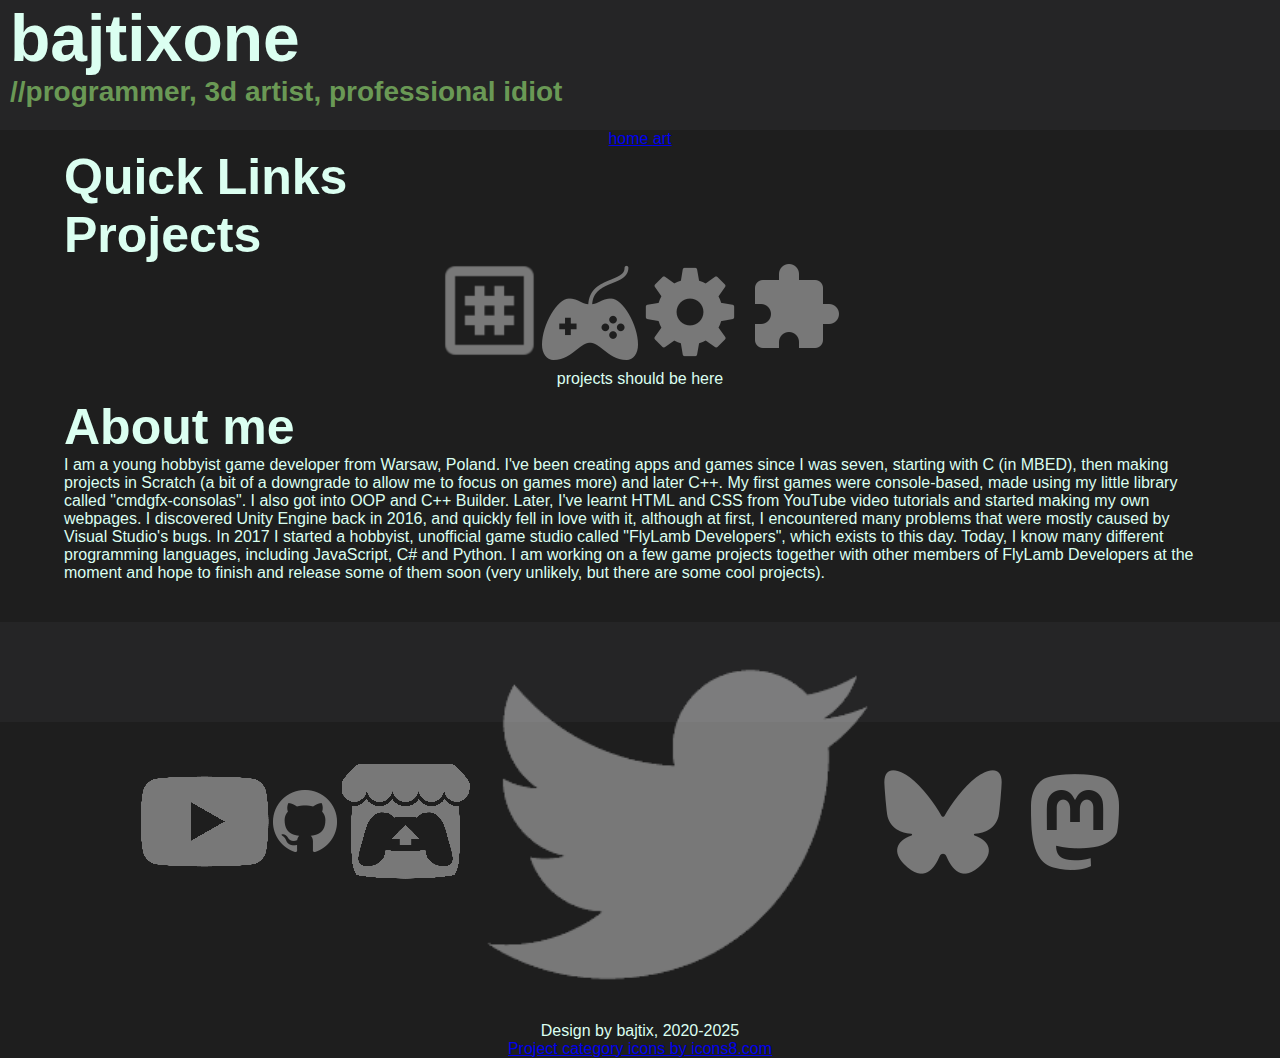
<file: index.html>
<!DOCTYPE html>

<html>

<head>
    <meta charset="utf-8">
    <title>bajtixone's Homepage</title>

    <meta name="og:title" property="og:title" content="bajtix's Homepage">
    <meta name="og:description" property="og:title"
        content="Welcome to my webpage! I am a young hobbyist game developer from Warsaw, Poland. I create games and apps using C#, Unity Engine and many other tools.">
    <meta name="description"
        content="Welcome to my webpage! I am a young hobbyist game developer from Warsaw, Poland. I create games and apps using C#, Unity Engine and many other tools. ">
    <meta name="robots" content="index">
    <meta name="viewport" content="width=device-width, initial-scale=1">
    <link rel="stylesheet" href="/main.css">

    <script src="/main.js"></script>
</head>

<body>
    <div id="body">
        <div id="header">
            <h1>bajtixone</h1>
            <h2 id="motd" onclick="nextMotd(4)">//programmer, 3d artist, professional idiot</h2>
        </div>
        <div id="qmenu">
            <a class="navbutton" href="/">
                home
            </a>
            <a class="navbutton" href="/art/">
                art
            </a>
        </div>


        <div id="content">
            <h2>Quick Links</h2>
            <div id="quicklinks">

            </div>
            <h2>Projects</h2>
            <div id="portfolio">
                <div id="filter">
                    <a id="cat-all" class="highlight-btn" onclick='loadProjects("")'><img src="/content/image/hash.png"
                            class="cat-i highlight-btn2 hvr-grow" /></a>
                    <a id="cat-game" class="highlight-btn" onclick='loadProjects("game")'><img
                            src="/content/image/controller.png" class="cat-i highlight-btn2 hvr-grow" /></a>
                    <a id="cat-app" class="highlight-btn" onclick='loadProjects("app")'><img
                            src="/content/image/settings.png" class="cat-i highlight-btn2 hvr-grow" /></a>
                    <a id="cat-plugin" class="highlight-btn" onclick='loadProjects("plugin")'><img
                            src="/content/image/puzzle--v1.png" class="cat-i highlight-btn2 hvr-grow" /></a>
                </div>
                <div id="projects">
                    projects should be here
                </div>
            </div>
            <span class="nostyle"></span>
            <h2>About me</h2>
            <div id="about">
                <p>I am a young hobbyist game developer from Warsaw, Poland. I've been creating apps and games since I
                    was seven, starting with C (in MBED), then making projects in Scratch (a bit of a downgrade to allow
                    me to focus on games more) and later C++. My first games were console-based, made using my little
                    library called "cmdgfx-consolas". I also got into OOP and C++ Builder. Later, I've learnt HTML and
                    CSS from YouTube video tutorials and started making my own webpages. I discovered Unity Engine back
                    in 2016, and quickly fell in love
                    with it, although at first, I encountered many problems that were mostly caused by Visual Studio's
                    bugs. In 2017 I started a hobbyist, unofficial game studio called "FlyLamb Developers", which exists
                    to this day. Today, I know many
                    different programming languages, including JavaScript, C# and Python. I am working on a few game
                    projects together with other members of FlyLamb Developers at the moment and hope to finish and
                    release some of them soon (very unlikely, but there are some cool projects).</p>
            </div>
        </div>
        <div id="footer">
            <a href="https://www.youtube.com/@bajtixone" class="highlight-btn"><img src="/content/image/yt.png"
                    class="highlight-btn2 hvr-grow" alt=""></a>
            <a href="https://github.com/Bajtix" class="highlight-btn"><img src="/content/image/github.png"
                    class="highlight-btn2 hvr-grow" alt=""></a>
            <a href="https://bajtix.itch.io/" class="highlight-btn"><img src="/content/image/itch.png"
                    class="highlight-btn2 hvr-grow" alt=""></a>
            <a href="https://twitter.com/bajtix" class="highlight-btn"><img src="/content/image/twitter.png"
                    class="highlight-btn2 hvr-grow" alt=""></a>
            <a href="https://bsky.app/profile/bajtix.xyz" class="highlight-btn"><img src="/content/image/bsky.png"
                    class="highlight-btn2 hvr-grow" alt=""></a>
            <a href="https://mastodon.gamedev.place/home" class="highlight-btn"><img src="/content/image/mastodon.png"
                    class="highlight-btn2 hvr-grow" alt=""></a>
            <br>
            <a class="credit">Design by bajtix, 2020-2025</a><br>
            <a href="https://icons8.com" class="credit">Project category icons by icons8.com</a>
        </div>

        <script type="text/javascript">
            loadMotds();
            loadProjects();
            loadApps();
        </script>
    </div>
</body>

</html>
</file>
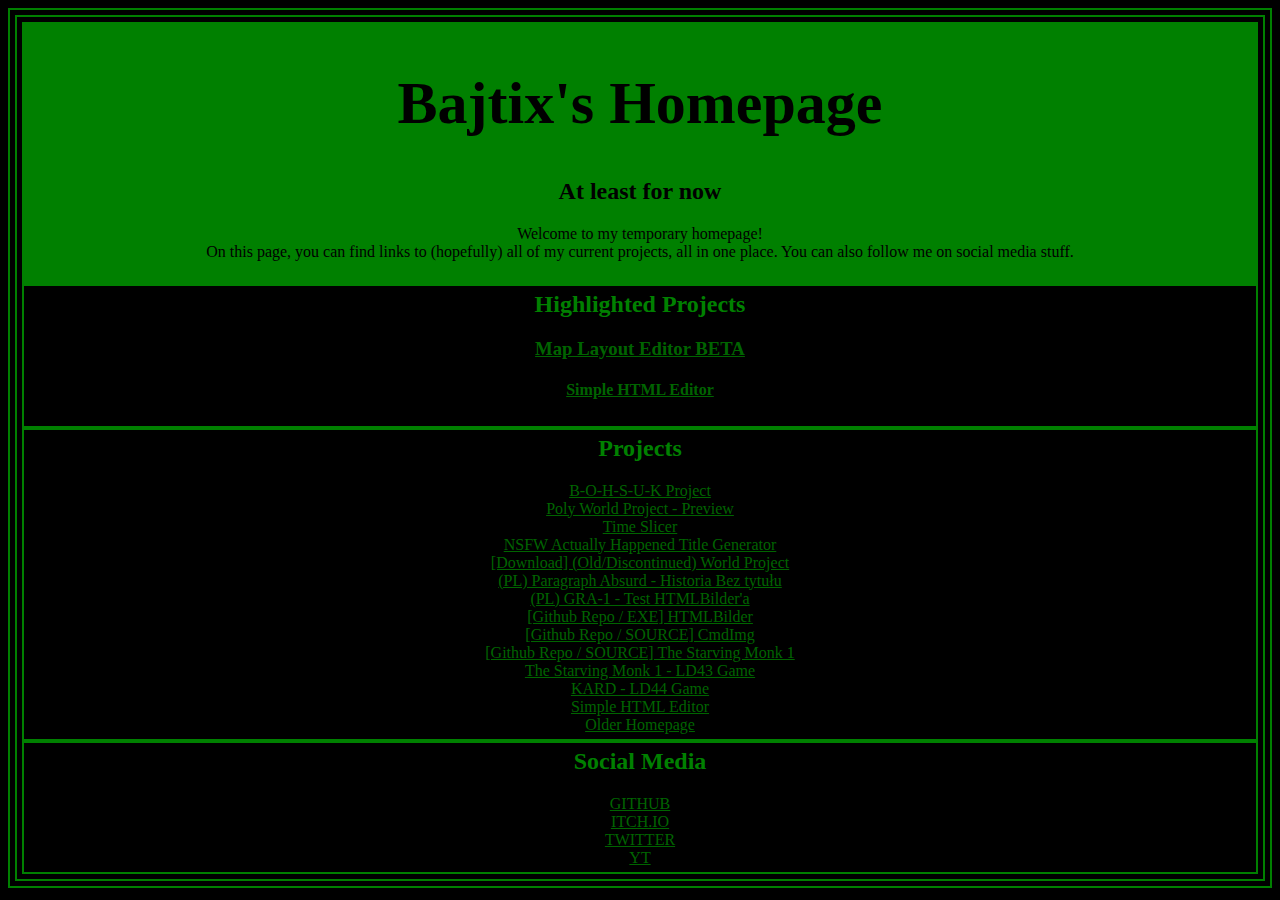
<file: old/index.html>
<!DOCTYPE html>
<!DOCTYPE html>
<html lang="en" dir="ltr">
  <head>
    <meta charset="utf-8">
    <title>Bajtix Homepage</title>
    <link rel="stylesheet" href="style.css">
  </head>
  <body>
    <div class="container">
      <div class="center">
        <div class="head">
          <h1>Bajtix's Homepage</h1>
          <h2>At least for now</h2>
          <p>Welcome to my temporary homepage! <br> On this page, you can find links to (hopefully) all of my current projects, all in one place. You can also follow me on social media stuff.</p>

        </div>

        <div class="spotlight">
          <h2>Highlighted Projects</h2>
          <a href="https://bajtix.github.io/mapLayoutGenerator/"><h3>Map Layout Editor BETA</h3></a>
          <a href="https://bajtix.github.io/simplehtml/"><h4>Simple HTML Editor</h3></a>
        </div>
        <div class="projects">
          <h2>Projects</h2>
          <a href="https://bajtix.github.io/GLStudio">B-O-H-S-U-K Project</a> <br/>
          <a href="https://bajtix.github.io/PolyWorld">Poly World Project - Preview</a><br/>
          <a href="https://github.com/Bajtix/brackeysJam2020.2/">Time Slicer</a><br/>
          <a href="https://bajtix.github.io/autumnfest/">NSFW Actually Happened Title Generator</a><br/>
          <a href="https://bajtix.github.io/downloads/">[Download] (Old/Discontinued) World Project</a><br/>
          <a href="https://bajtix.github.io/paragaph-absurd/">(PL) Paragraph Absurd - Historia Bez tytułu</a><br/>
          <a href="https://bajtix.github.io/gra-1/">(PL) GRA-1 - Test HTMLBilder'a</a><br/>
          <a href="https://github.com/Bajtix/GamebilderHTML/releases">[Github Repo / EXE] HTMLBilder</a><br/>
          <a href="https://github.com/Bajtix/CmdImg">[Github Repo / SOURCE] CmdImg</a><br/>
          <a href="https://github.com/Bajtix/starving-monk">[Github Repo / SOURCE] The Starving Monk 1</a><br/>
          <a href="https://bajtix.itch.io/a-starving-monk">The Starving Monk 1 - LD43 Game</a><br/>
          <a href="https://bajtix.itch.io/kard">KARD - LD44 Game</a><br/>
          <a href="https://bajtix.github.io/simplehtml/">Simple HTML Editor</a><br/>
          <a href="oldindex.html">Older Homepage</a><br/>
        </div>
        <div class="social">
          <h2>Social Media</h2>
          <a href="https://github.com/Bajtix">GITHUB</a><br/>
          <a href="https://bajtix.itch.io/">ITCH.IO</a><br/>
          <a href="https://twitter.com/bajtix">TWITTER</a><br/>
          <a href="https://www.youtube.com/channel/UCWxjPlY54M4TkL7iSBAqoPQ">YT</a><br/>
          
        </div>
      </div>
    </div>
  </body>
</html>
</file>
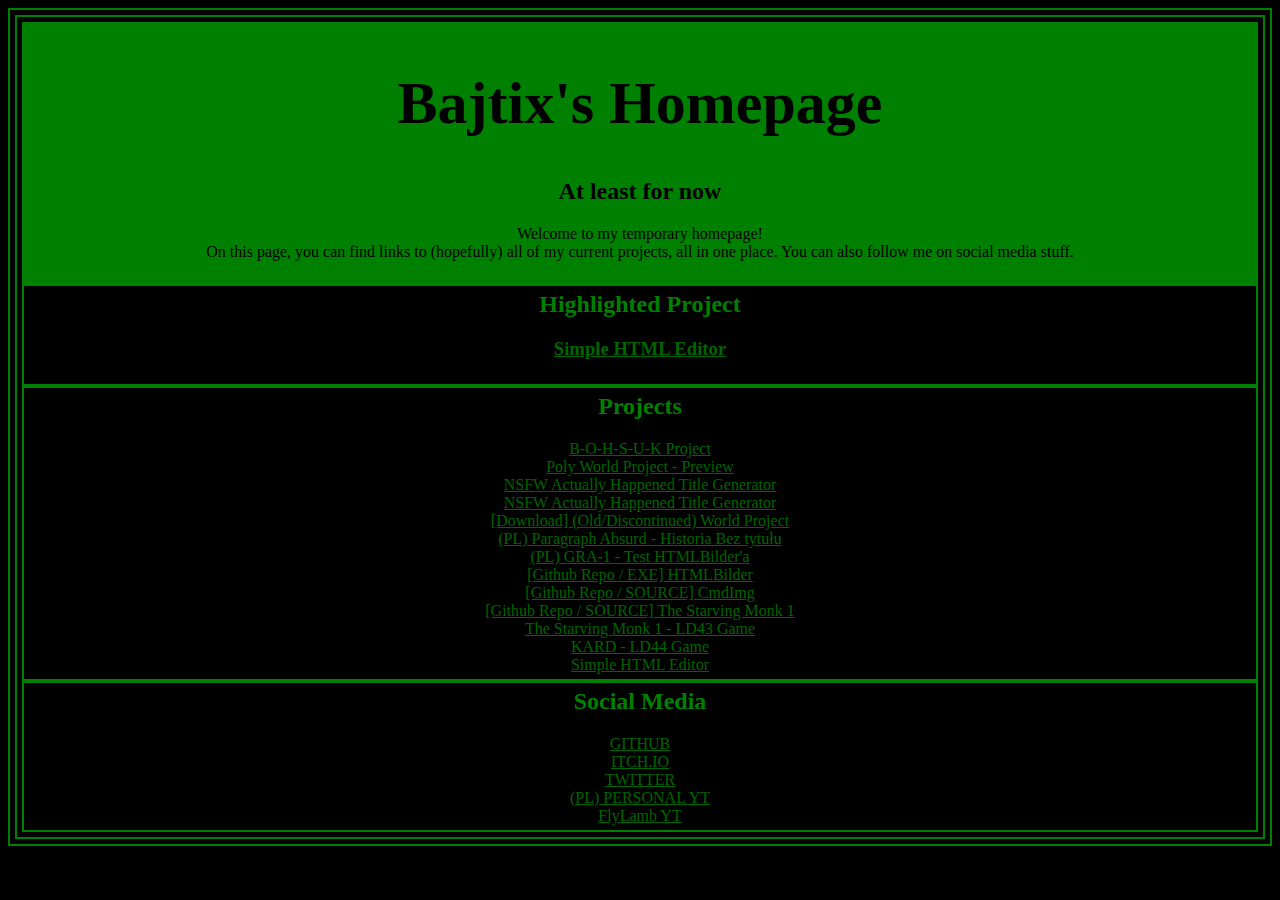
<file: newindex.html>
<!DOCTYPE html>
<!DOCTYPE html>
<html lang="en" dir="ltr">
  <head>
    <meta charset="utf-8">
    <title>Bajtix Homepage</title>
    <link rel="stylesheet" href="style.css">
  </head>
  <body>
    <div class="container">
      <div class="center">
        <div class="head">
          <h1>Bajtix's Homepage</h1>
          <h2>At least for now</h2>
          <p>Welcome to my temporary homepage! <br> On this page, you can find links to (hopefully) all of my current projects, all in one place. You can also follow me on social media stuff.</p>

        </div>

        <div class="spotlight">
          <h2>Highlighted Project</h2>
          <a href="https://bajtix.github.io/simplehtml/"><h3>Simple HTML Editor</h3></a>
        </div>
        <div class="projects">
          <h2>Projects</h2>
          <a href="https://bajtix.github.io/GLStudio">B-O-H-S-U-K Project</a> <br/>
          <a href="https://bajtix.github.io/PolyWorld">Poly World Project - Preview</a><br/>
          <a href="https://bajtix.github.io/nsfw-actually-happended/gen/">NSFW Actually Happened Title Generator</a><br/>
          <a href="https://bajtix.github.io/autumnfest/">NSFW Actually Happened Title Generator</a><br/>
          <a href="https://bajtix.github.io/downloads/">[Download] (Old/Discontinued) World Project</a><br/>
          <a href="https://bajtix.github.io/paragaph-absurd/">(PL) Paragraph Absurd - Historia Bez tytułu</a><br/>
          <a href="https://bajtix.github.io/gra-1/">(PL) GRA-1 - Test HTMLBilder'a</a><br/>
          <a href="https://github.com/Bajtix/GamebilderHTML/releases">[Github Repo / EXE] HTMLBilder</a><br/>
          <a href="https://github.com/Bajtix/CmdImg">[Github Repo / SOURCE] CmdImg</a><br/>
          <a href="https://github.com/Bajtix/starving-monk">[Github Repo / SOURCE] The Starving Monk 1</a><br/>
          <a href="https://bajtix.itch.io/a-starving-monk">The Starving Monk 1 - LD43 Game</a><br/>
          <a href="https://bajtix.itch.io/kard">KARD - LD44 Game</a><br/>
          <a href="https://bajtix.github.io/simplehtml/">Simple HTML Editor</a><br/>
        </div>
        <div class="social">
          <h2>Social Media</h2>
          <a href="https://github.com/Bajtix">GITHUB</a><br/>
          <a href="https://bajtix.itch.io/">ITCH.IO</a><br/>
          <a href="https://twitter.com/bajtix">TWITTER</a><br/>
          <a href="https://www.youtube.com/channel/UCQu8-jeDO-fXoSx1622bsRw">(PL) PERSONAL YT</a><br/>
          <a href="https://www.youtube.com/channel/UC3guDUVigkllF63PHNC0-mQ">FlyLamb YT</a><br/>
        </div>
      </div>
    </div>
  </body>
</html>
</file>
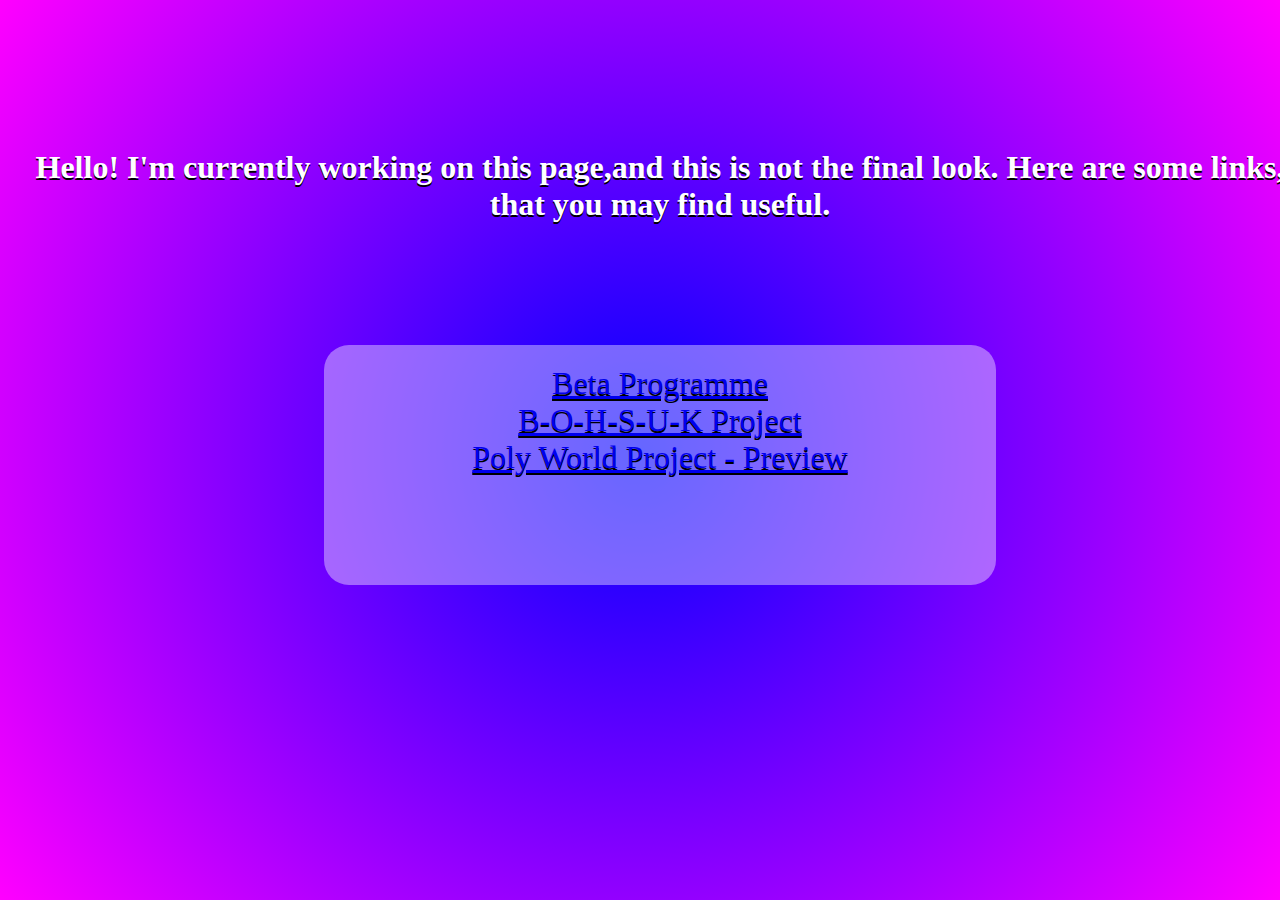
<file: oldindex.html>
<html>
<body>
<center>
<style>
body
{
	background-image: radial-gradient(circle,blue, magenta);

}
#gradient1
{
	width: 100%;
	height: 100px;
	background-image: linear-gradient(to down,rgba(0,0,0,0),magenta,rgba(0,0,0,0));
	padding: 20px;
	vertical-align: middle;
	text-shadow: 0px 2px black;
	
	color: white;
    font-family: 'Mali', cursive;


}
#n
{
	height: 100px;
}
#links
{
	width: 50%;
	height: 200px;
	background-color: rgba(255,255,255,0.4);
	padding: 20px;
	border-radius: 25px;
	font-size: 32px;
	
}

</style>
<div id="n"></div>

<div id="gradient1">
<h1>Hello! I'm currently working on this page,and this is not the final look. Here are some links, that you may find useful.</h1>
<div id="n"></div>
<div id="links">
<a href="http://betabajtix.000webhostapp.com">Beta Programme</a> <br/>
<a href="https://bajtix.github.io/GLStudio">B-O-H-S-U-K Project</a> <br/>
<a href="https://bajtix.github.io/PolyWorld">Poly World Project - Preview</a>
</div>
</div>
</center>
</body>
</html>
</file>
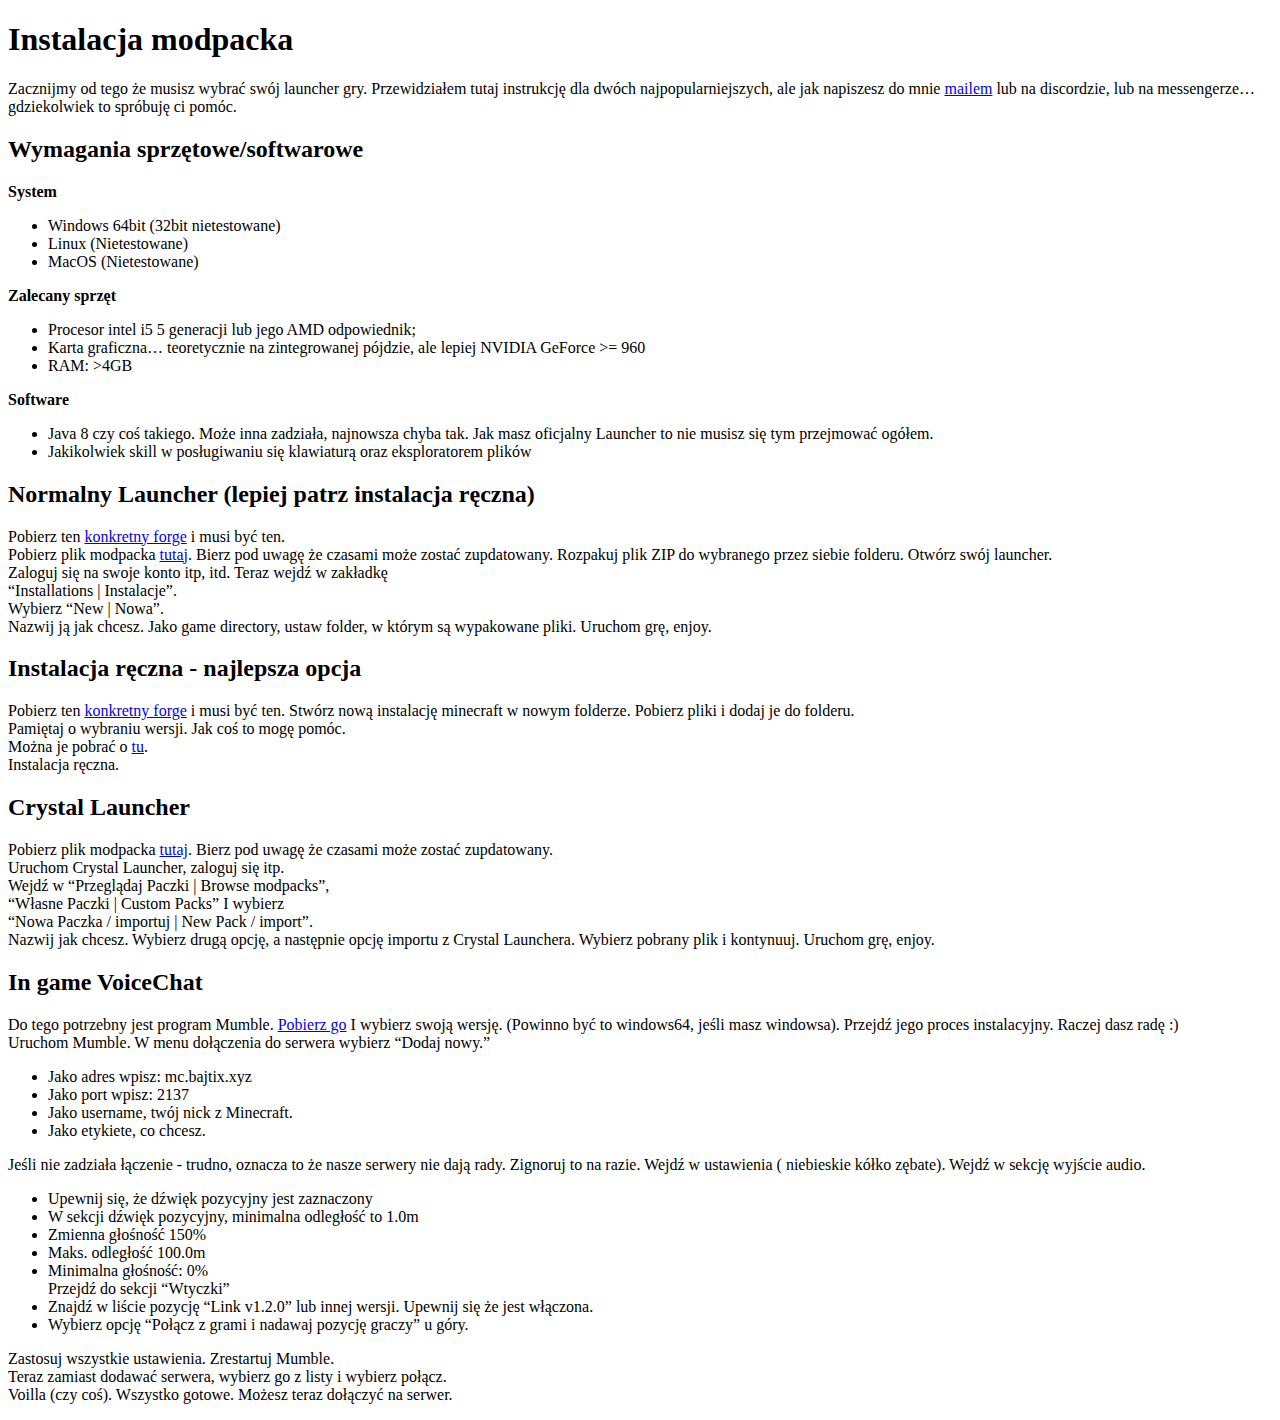
<file: Welcome file.html>
﻿<!DOCTYPE html>
<html>

<head>
  <meta charset="utf-8">
  <meta name="viewport" content="width=device-width, initial-scale=1.0">
  <title>Welcome file</title>
  <link rel="stylesheet" href="https://stackedit.io/style.css" />
</head>

<body class="stackedit">
  <div class="stackedit__html"><h1 id="instalacja--modpacka">Instalacja  modpacka</h1>
<p>Zacznijmy od tego że musisz wybrać swój launcher gry. Przewidziałem tutaj instrukcję dla dwóch najpopularniejszych, ale jak napiszesz do mnie <a href="mailto:bajtix.b@gmail.com">mailem</a> lub na discordzie, lub na messengerze… gdziekolwiek to spróbuję ci pomóc.</p>
<h2 id="wymagania-sprzętowesoftwarowe">Wymagania sprzętowe/softwarowe</h2>
<p><strong>System</strong></p>
<ul>
<li>Windows 64bit (32bit nietestowane)</li>
<li>Linux (Nietestowane)</li>
<li>MacOS (Nietestowane)</li>
</ul>
<p><strong>Zalecany sprzęt</strong></p>
<ul>
<li>Procesor intel i5 5 generacji lub jego AMD odpowiednik;</li>
<li>Karta graficzna… teoretycznie na zintegrowanej pójdzie, ale lepiej NVIDIA GeForce &gt;= 960</li>
<li>RAM: &gt;4GB</li>
</ul>
<p><strong>Software</strong></p>
<ul>
<li>Java 8 czy coś takiego. Może inna zadziała, najnowsza chyba tak. Jak masz oficjalny Launcher to nie musisz się tym przejmować ogółem.</li>
<li>Jakikolwiek skill w posługiwaniu się klawiaturą oraz eksploratorem plików</li>
</ul>
<h2 id="normalny-launcher-lepiej-patrz-instalacja-ręczna">Normalny Launcher (lepiej patrz instalacja ręczna)</h2>
<p>Pobierz ten <a href="https://adfoc.us/serve/sitelinks/?id=271228&amp;url=https://files.minecraftforge.net/maven/net/minecraftforge/forge/1.16.4-35.1.31/forge-1.16.4-35.1.31-installer.jar">konkretny forge</a> i musi być ten.<br>
Pobierz plik modpacka <a href="https://drive.google.com/file/d/1mCr4DHK8xEFrccc2TwB14ZjODwS-ejJi/view?usp=sharing">tutaj</a>. Bierz pod uwagę że czasami może zostać zupdatowany. Rozpakuj plik ZIP do wybranego przez siebie folderu. Otwórz swój launcher.<br>
Zaloguj się na swoje konto itp, itd. Teraz wejdź w zakładkę<br>
“Installations | Instalacje”.<br>
Wybierz “New | Nowa”.<br>
Nazwij ją jak chcesz. Jako game directory, ustaw folder, w którym są wypakowane pliki. Uruchom grę, enjoy.</p>
<h2 id="instalacja-ręczna---najlepsza-opcja">Instalacja ręczna - najlepsza opcja</h2>
<p>Pobierz ten <a href="https://adfoc.us/serve/sitelinks/?id=271228&amp;url=https://files.minecraftforge.net/maven/net/minecraftforge/forge/1.16.4-35.1.31/forge-1.16.4-35.1.31-installer.jar">konkretny forge</a> i musi być ten. Stwórz nową instalację minecraft w nowym folderze. Pobierz pliki i dodaj je do folderu.<br>
Pamiętaj o wybraniu wersji. Jak coś to mogę pomóc.<br>
Można je pobrać o <a href="https://drive.google.com/file/d/1dANQ6p218x4QmpZzAeSdQEg80rUsrp9L/view?usp=sharing">tu</a>.<br>
Instalacja ręczna.</p>
<h2 id="crystal-launcher">Crystal Launcher</h2>
<p>Pobierz plik modpacka <a href="https://drive.google.com/file/d/1xTdHMxb2SXAZ2MeUURdq33OP1yIpV8S5/view?usp=sharing">tutaj</a>. Bierz pod uwagę że czasami może zostać zupdatowany.<br>
Uruchom Crystal Launcher, zaloguj się itp.<br>
Wejdź w “Przeglądaj Paczki | Browse modpacks”,<br>
“Własne Paczki | Custom Packs” I wybierz<br>
“Nowa Paczka / importuj  |  New Pack / import”.<br>
Nazwij jak chcesz. Wybierz drugą opcję, a następnie opcję importu z Crystal Launchera. Wybierz pobrany plik i kontynuuj. Uruchom grę, enjoy.</p>
<h2 id="in-game-voicechat">In game VoiceChat</h2>
<p>Do tego potrzebny jest program Mumble. <a href="https://www.mumble.info/downloads/">Pobierz go</a> I wybierz swoją wersję. (Powinno być to windows64, jeśli masz windowsa). Przejdź jego proces instalacyjny. Raczej dasz radę :)<br>
Uruchom Mumble. W menu dołączenia do serwera wybierz “Dodaj nowy.”</p>
<ul>
<li>Jako adres wpisz: mc.bajtix.xyz</li>
<li>Jako port wpisz: 2137</li>
<li>Jako username, twój nick z Minecraft.</li>
<li>Jako etykiete, co chcesz.</li>
</ul>
<p>Jeśli nie zadziała łączenie - trudno, oznacza to że nasze serwery nie dają rady. Zignoruj to na razie. Wejdź w ustawienia ( niebieskie kółko zębate). Wejdź w sekcję wyjście audio.</p>
<ul>
<li>Upewnij się, że dźwięk pozycyjny jest zaznaczony</li>
<li>W sekcji dźwięk pozycyjny, minimalna odległość to 1.0m</li>
<li>Zmienna głośność 150%</li>
<li>Maks. odległość 100.0m</li>
<li>Minimalna głośność: 0%<br>
Przejdź do sekcji “Wtyczki”</li>
<li>Znajdź w liście pozycję “Link v1.2.0” lub innej wersji. Upewnij się że jest włączona.</li>
<li>Wybierz opcję “Połącz z grami i nadawaj pozycję graczy” u góry.</li>
</ul>
<p>Zastosuj wszystkie ustawienia. Zrestartuj Mumble.<br>
Teraz zamiast dodawać serwera, wybierz go z listy i wybierz połącz.<br>
Voilla (czy coś). Wszystko gotowe. Możesz teraz dołączyć na serwer.</p>
</div>
</body>

</html>
</file>
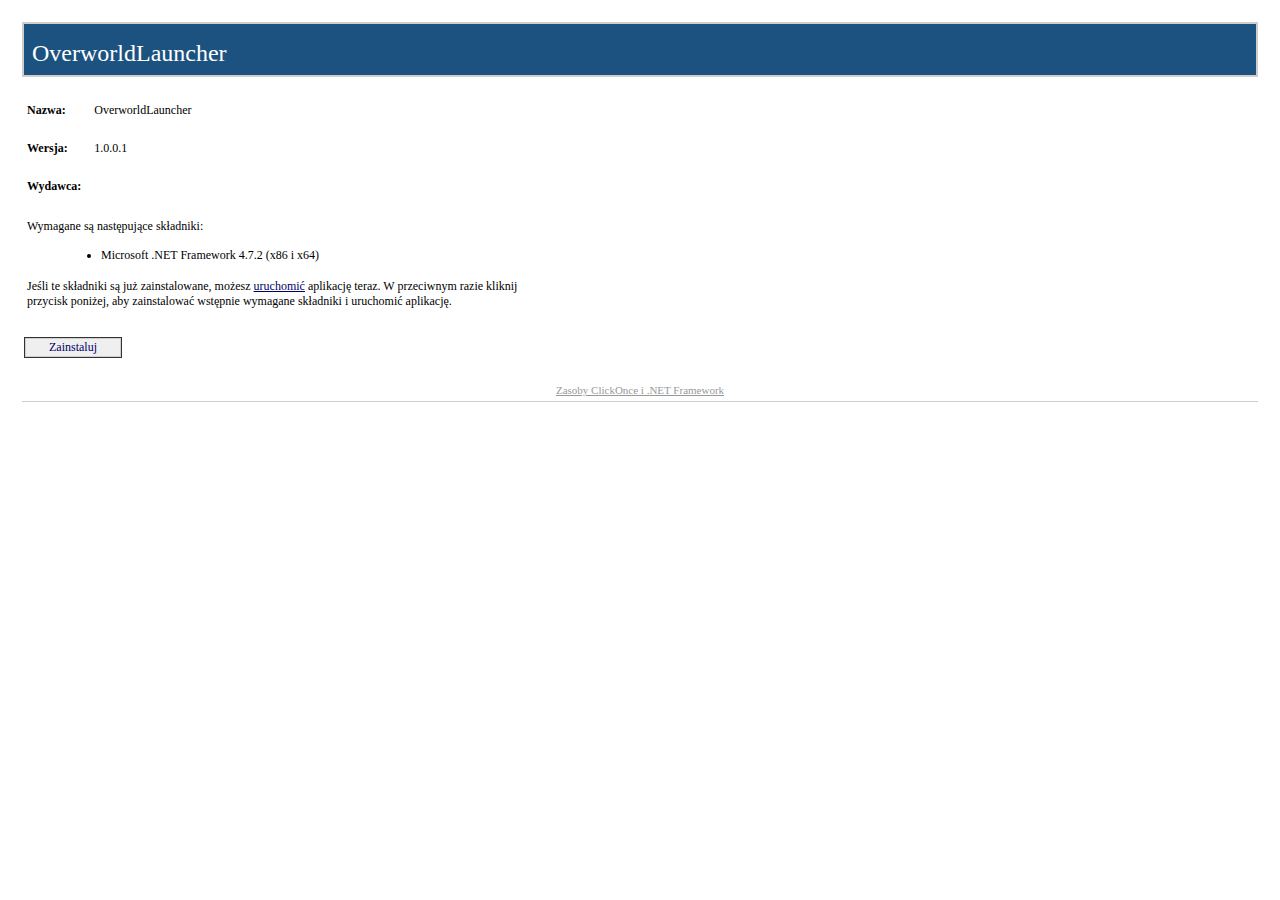
<file: download/overworld/publish.htm>
﻿<HTML>
  <HEAD>
    <TITLE>OverworldLauncher</TITLE>
    <META HTTP-EQUIV="Content-Type" CONTENT="text/html; charset=utf-8" />
    <STYLE TYPE="text/css">
<!--
BODY{margin-top:20px; margin-left:20px; margin-right:20px; color:#000000; font-family:Tahoma; background-color:white}
A:link {font-weight:normal; color:#000066; text-decoration:none}
A:visited {font-weight:normal; color:#000066; text-decoration:none}
A:active {font-weight:normal; text-decoration:none}
A:hover {font-weight:normal; color:#FF6600; text-decoration:none}
P {margin-top:0px; margin-bottom:12px; color:#000000; font-family:Tahoma}
PRE {border-right:#f0f0e0 1px solid; padding-right:5px; border-top:#f0f0e0 1px solid; margin-top:-5px; padding-left:5px; font-size:x-small; padding-bottom:5px; border-left:#f0f0e0 1px solid; padding-top:5px; border-bottom:#f0f0e0 1px solid; font-family:Courier New; background-color:#e5e5cc}
TD {font-size:12px; color:#000000; font-family:Tahoma}
H2 {border-top: #003366 1px solid; margin-top:25px; font-weight:bold; font-size:1.5em; margin-bottom:10px; margin-left:-15px; color:#003366}
H3 {margin-top:10px; font-size: 1.1em; margin-bottom: 10px; margin-left: -15px; color: #000000}
UL {margin-top:10px; margin-left:20px}
OL {margin-top:10px; margin-left:20px}
LI {margin-top:10px; color: #000000}
FONT.value {font-weight:bold; color:darkblue}
FONT.key {font-weight: bold; color: darkgreen}
.divTag {border:1px; border-style:solid; background-color:#FFFFFF; text-decoration:none; height:auto; width:auto; background-color:#cecece}
.BannerColumn {background-color:#000000}
.Banner {border:0; padding:0; height:8px; margin-top:0px; color:#ffffff; filter:progid:DXImageTransform.Microsoft.Gradient(GradientType=1,StartColorStr='#1c5280',EndColorStr='#FFFFFF');}
.BannerTextCompany {font:bold; font-size:18pt; color:#cecece; font-family:Tahoma; height:0px; margin-top:0; margin-left:8px; margin-bottom:0; padding:0px; white-space:nowrap; filter:progid:DXImageTransform.Microsoft.dropshadow(OffX=2,OffY=2,Color='black',Positive='true');}
.BannerTextApplication {font:bold; font-size:18pt; font-family:Tahoma; height:0px; margin-top:0; margin-left:8px; margin-bottom:0; padding:0px; white-space:nowrap; filter:progid:DXImageTransform.Microsoft.dropshadow(OffX=2,OffY=2,Color='black',Positive='true');}
.BannerText {font:bold; font-size:18pt; font-family:Tahoma; height:0px; margin-top:0; margin-left:8px; margin-bottom:0; padding:0px; filter:progid:DXImageTransform.Microsoft.dropshadow(OffX=2,OffY=2,Color='black',Positive='true');}
.BannerSubhead {border:0; padding:0; height:16px; margin-top:0px; margin-left:10px; color:#ffffff; filter:progid:DXImageTransform.Microsoft.Gradient(GradientType=1,StartColorStr='#4B3E1A',EndColorStr='#FFFFFF');}
.BannerSubheadText {font:bold; height:11px; font-size:11px; font-family:Tahoma; margin-top:1; margin-left:10; filter:progid:DXImageTransform.Microsoft.dropshadow(OffX=2,OffY=2,Color='black',Positive='true');}
.FooterRule {border:0; padding:0; height:1px; margin:0px; color:#ffffff; filter:progid:DXImageTransform.Microsoft.Gradient(GradientType=1,StartColorStr='#4B3E1A',EndColorStr='#FFFFFF');}
.FooterText {font-size:11px; font-weight:normal; text-decoration:none; font-family:Tahoma; margin-top:10; margin-left:0px; margin-bottom:2; padding:0px; color:#999999; white-space:nowrap}
.FooterText A:link {font-weight:normal; color:#999999; text-decoration:underline}
.FooterText A:visited {font-weight:normal; color:#999999; text-decoration:underline}
.FooterText A:active {font-weight:normal; color:#999999; text-decoration:underline}
.FooterText A:hover {font-weight:normal; color:#FF6600; text-decoration:underline}
.ClickOnceInfoText {font-size:11px; font-weight:normal; text-decoration:none; font-family:Tahoma; margin-top:0; margin-right:2px; margin-bottom:0; padding:0px; color:#000000}
.InstallTextStyle {font:bold; font-size:14pt; font-family:Tahoma; a:#FF0000; text-decoration:None}
.DetailsStyle {margin-left:30px}
.ItemStyle {margin-left:-15px; font-weight:bold}
.StartColorStr {background-color:#4B3E1A}
.JustThisApp A:link {font-weight:normal; color:#000066; text-decoration:underline}
.JustThisApp A:visited {font-weight:normal; color:#000066; text-decoration:underline}
.JustThisApp A:active {font-weight:normal; text-decoration:underline}
.JustThisApp A:hover {font-weight:normal; color:#FF6600; text-decoration:underline}
-->

</STYLE>

<SCRIPT LANGUAGE="JavaScript">
<!--
runtimeVersion = "4.7.2";
checkClient = false;
directLink = "OverworldLauncher.application";


function Initialize()
{
  if (HasRuntimeVersion(runtimeVersion, false) || (checkClient && HasRuntimeVersion(runtimeVersion, checkClient)))
  {
    InstallButton.href = directLink;
    BootstrapperSection.style.display = "none";
  }
}
function HasRuntimeVersion(v, c)
{
  var va = GetVersion(v);
  var i;
  var a = navigator.userAgent.match(/\.NET CLR [0-9.]+/g);
  if(va[0]==4)
    a = navigator.userAgent.match(/\.NET[0-9.]+E/g);
  if (c)
  {
    a = navigator.userAgent.match(/\.NET Client [0-9.]+/g);
    if (va[0]==4)
       a = navigator.userAgent.match(/\.NET[0-9.]+C/g);
  }
  if (a != null)
    for (i = 0; i < a.length; ++i)
      if (CompareVersions(va, GetVersion(a[i])) <= 0)
                                return true;
  return false;
}
function GetVersion(v)
{
  var a = v.match(/([0-9]+)\.([0-9]+)\.([0-9]+)/i);
  if(a==null)
     a = v.match(/([0-9]+)\.([0-9]+)/i);
  return a.slice(1);
}
function CompareVersions(v1, v2)
{
   if(v1.length>v2.length)
   {
      v2[v2.length]=0;
   }  
   else if(v1.length<v2.length)
   {
      v1[v1.length]=0;
   }

  for (i = 0; i < v1.length; ++i)
  {
    var n1 = new Number(v1[i]);
    var n2 = new Number(v2[i]);
    if (n1 < n2)
      return -1;
    if (n1 > n2)
      return 1;
  }
  return 0;
}

-->
</SCRIPT>

</HEAD>
  <BODY ONLOAD="Initialize()">
    <TABLE WIDTH="100%" CELLPADDING="0" CELLSPACING="2" BORDER="0">

<!-- Begin Banner -->
<TR><TD><TABLE CELLPADDING="2" CELLSPACING="0" BORDER="0" BGCOLOR="#cecece" WIDTH="100%"><TR><TD><TABLE BGCOLOR="#1c5280" WIDTH="100%" CELLPADDING="0" CELLSPACING="0" BORDER="0"><TR><TD CLASS="Banner" /></TR><TR><TD CLASS="Banner"><SPAN CLASS="BannerTextCompany" /></TD></TR><TR><TD CLASS="Banner"><SPAN CLASS="BannerTextApplication">OverworldLauncher</SPAN></TD></TR><TR><TD CLASS="Banner" ALIGN="RIGHT" /></TR></TABLE></TD></TR></TABLE></TD></TR>
<!-- End Banner -->


<!-- Begin Dialog -->
<TR><TD ALIGN="LEFT"><TABLE CELLPADDING="2" CELLSPACING="0" BORDER="0" WIDTH="540"><TR><TD WIDTH="496">

<!-- Begin AppInfo -->
<TABLE><TR><TD COLSPAN="3">&nbsp;</TD></TR><TR><TD><B>Nazwa:</B></TD><TD WIDTH="5"><SPACER TYPE="block" WIDTH="10" /></TD><TD>OverworldLauncher</TD></TR><TR><TD COLSPAN="3">&nbsp;</TD></TR><TR><TD><B>Wersja:</B></TD><TD WIDTH="5"><SPACER TYPE="block" WIDTH="10" /></TD><TD>1.0.0.1</TD></TR><TR><TD COLSPAN="3">&nbsp;</TD></TR><TR><TD><B>Wydawca:</B></TD><TD WIDTH="5"><SPACER TYPE="block" WIDTH="10" /></TD><TD /></TR><tr><td colspan="3">&nbsp;</td></tr></TABLE>
<!-- End AppInfo -->


<!-- Begin Prerequisites -->
<TABLE ID="BootstrapperSection" BORDER="0"><TR><TD COLSPAN="2">Wymagane są następujące składniki:</TD></TR><TR><TD WIDTH="10">&nbsp;</TD><TD><UL>
<LI>Microsoft .NET Framework 4.7.2 (x86 i x64)</LI>
</UL></TD></TR><TR><TD COLSPAN="2">
Jeśli te składniki są już zainstalowane, możesz <SPAN CLASS="JustThisApp"><A HREF="OverworldLauncher.application">uruchomić</A></SPAN> aplikację teraz. W przeciwnym razie kliknij przycisk poniżej, aby zainstalować wstępnie wymagane składniki i uruchomić aplikację.
</TD></TR><TR><TD COLSPAN="2">&nbsp;</TD></TR></TABLE>
<!-- End Prerequisites -->


</TD></TR></TABLE>
<!-- Begin Buttons -->
<TR><TD ALIGN="LEFT"><TABLE CELLPADDING="2" CELLSPACING="0" BORDER="0" WIDTH="540" STYLE="cursor:hand" ONCLICK="window.navigate(InstallButton.href)"><TR><TD ALIGN="LEFT"><TABLE CELLPADDING="1" BGCOLOR="#333333" CELLSPACING="0" BORDER="0"><TR><TD><TABLE CELLPADDING="1" BGCOLOR="#cecece" CELLSPACING="0" BORDER="0"><TR><TD><TABLE CELLPADDING="1" BGCOLOR="#efefef" CELLSPACING="0" BORDER="0"><TR><TD WIDTH="20"><SPACER TYPE="block" WIDTH="20" HEIGHT="1" /></TD><TD><A ID="InstallButton" HREF="setup.exe">Zainstaluj</A></TD><TD width="20"><SPACER TYPE="block" WIDTH="20" HEIGHT="1" /></TD></TR></TABLE></TD></TR></TABLE></TD></TR></TABLE></TD><TD WIDTH="15%" ALIGN="right" /></TR></TABLE></TD></TR>
<!-- End Buttons -->
</TD></TR>
<!-- End Dialog -->



<!-- Spacer Row -->
<TR><TD>&nbsp;</TD></TR>

<TR><TD>
<!-- Begin Footer -->
<TABLE WIDTH="100%" CELLPADDING="0" CELLSPACING="0" BORDER="0" BGCOLOR="#ffffff"><TR><TD HEIGHT="5"><SPACER TYPE="block" HEIGHT="5" /></TD></TR><TR><TD CLASS="FooterText" ALIGN="center"><A HREF="https://go.microsoft.com/fwlink/?LinkId=154571">Zasoby ClickOnce i .NET Framework</A>
</TD></TR><TR><TD HEIGHT="5"><SPACER TYPE="block" HEIGHT="5" /></TD></TR><TR><TD HEIGHT="1" bgcolor="#cecece"><SPACER TYPE="block" HEIGHT="1" /></TD></TR></TABLE>
<!-- End Footer -->
</TD></TR>

</TABLE>
  </BODY>
</HTML>
</file>
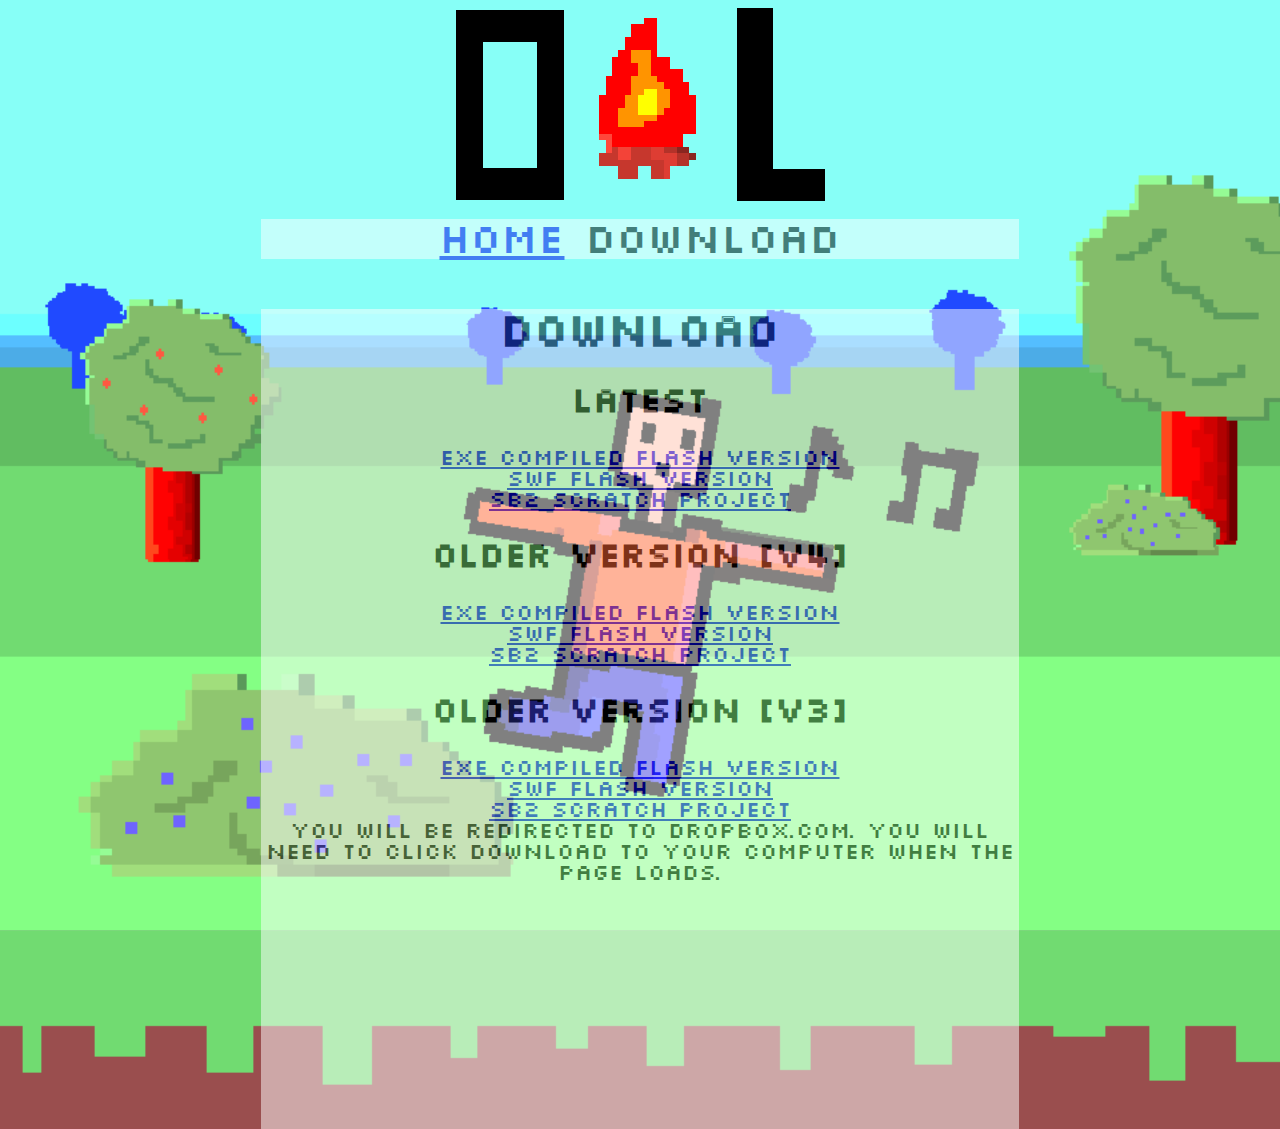
<file: programs/ol/download.html>
<html>
<head>

<title>OtherLand</title>
</head>
<body>
<style>
@font-face {
    font-family: 'pixel'; 
    src: url('fnt.woff');
}

body
{
  background-image: url("bckkg.png"),url("fill.png"); /* The image used */
  background-color: #cccccc; /* Used if the image is unavailable */
  height: 600px; /* You must set a specified height */
  background-position: center; /* Center the image */
  background-repeat: no-repeat,repeat; /* Do not repeat the image */
  background-size: cover; /* Resize the background image to cover the entire container */
}

#container
{
 background-color: white;
 opacity: 0.5;
 width:60%;
 height:820;
 font-family: 'pixel';
 font-size: 24px;
}

#container:hover
{
 opacity: 0.7;
}

#bar
{
 font-family: 'pixel';
 background-color: white;
 opacity: 0.5;
 width:60%;
 height:auto;
 font-size: 44px;
}

#bar:hover
{
 opacity:0.95;

}


</style>
<center>
<div id="logo">
	<a href="otherland.html"><img src="logo.png" /></a>
</div>
<br/>
<div id="bar">
<a href="otherland.html">Home</a> Download
</div>
<br/>
<div id="container">
<h1>Download</h1>
<h2>Latest</h2>
<a href="https://www.dropbox.com/s/zv58y61waytm7rz/beta5.exe?dl=0" >EXE Compiled Flash version</a> <br/>
<a href="https://www.dropbox.com/s/lu8ngcn8dk59khx/beta5.swf?dl=0" >SWF Flash version</a> <br/>
<a href="https://www.dropbox.com/s/lor5efmu9lkg6vz/OtherLand%20BETA%20v5.sb2?dl=0" >SB2 Scratch Project</a> <br/>
<h2>Older Version [v4]</h2>
<a href="https://www.dropbox.com/s/2r5khy8kg3v9dns/beta4.exe?dl=0" >EXE Compiled Flash version</a> <br/>
<a href="https://www.dropbox.com/s/jm8kztn7mu4wen4/beta4.swf?dl=0" >SWF Flash version</a> <br/>
<a href="https://www.dropbox.com/s/sj7ldpkl6cqi6bz/OtherLand%20BETA%20v4.sb2?dl=0" >SB2 Scratch Project</a> <br/>
<h2>Older Version [v3]</h2>
<a href="https://www.dropbox.com/s/lkubr5t79kxnyin/beta3.exe?dl=0" >EXE Compiled Flash version</a> <br/>
<a href="https://www.dropbox.com/s/oquttvayam2d80p/beta3.swf?dl=0" >SWF Flash version</a> <br/>
<a href="https://www.dropbox.com/s/5b69cu6kv55hbnd/OtherLand%20BETA%20v3.sb2?dl=0" >SB2 Scratch Project</a>
<br/>
You will be redirected to Dropbox.com.
You will need to click Download to your computer when the page loads.
</div>
</center>
</body>
</html>
</file>
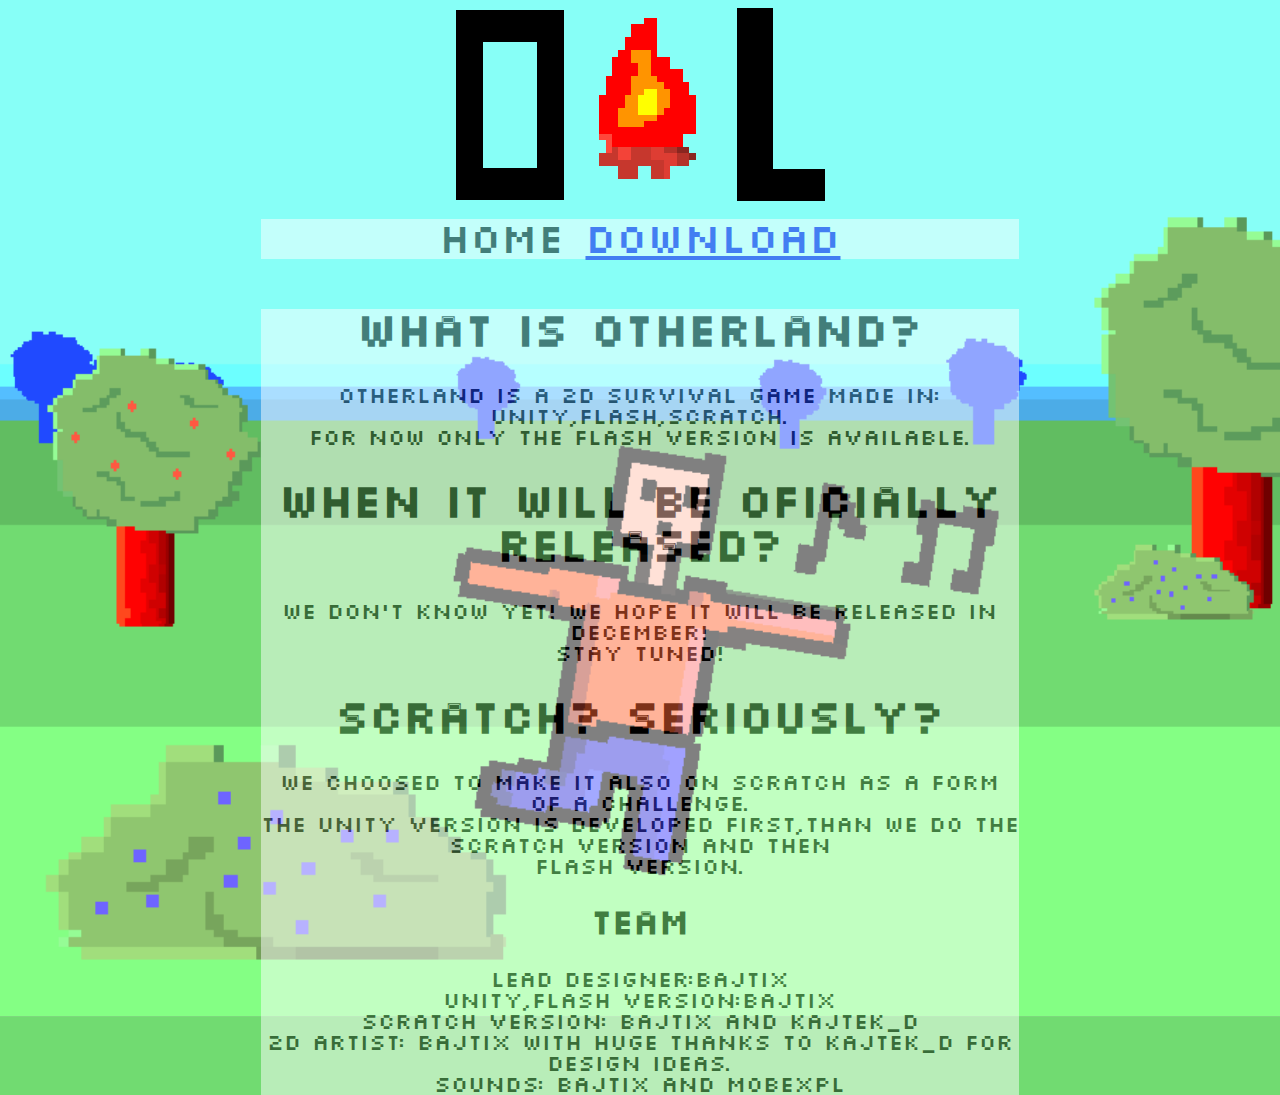
<file: programs/ol/otherland.html>
<html>
<head>

<title>OtherLand</title>
</head>
<body>
<style>
@font-face {
    font-family: 'pixel'; 
    src: url('fnt.woff');
}

body
{
  background-image: url("bckkg.png"),url("fill.png"); /* The image used */
  background-color: #cccccc; /* Used if the image is unavailable */
  height: 1000px; /* You must set a specified height */
  background-position: center; /* Center the image */
  background-repeat: no-repeat,repeat; /* Do not repeat the image */
  background-size: cover; /* Resize the background image to cover the entire container */
  background-color: #993300;

}

#container
{
 background-color: white;
 opacity: 0.5;
 width:60%;
 height:auto;
 font-family: 'pixel';
 font-size: 24px;
}

#container:hover
{
 opacity: 0.7;
}

#bar
{
 font-family: 'pixel';
 background-color: white;
 opacity: 0.5;
 width:60%;
 height:auto;
 font-size: 44px;
}

#bar:hover
{
 opacity:0.95;

}


</style>
<center>
<div id="logo">
	<a href="otherland.html"><img src="logo.png" /></a>
</div>
<br/>
<div id="bar">
Home <a href="download.html">Download</a>
</div>
<br/>
<div id="container">
<h1>What is OtherLand?</h1>
Otherland is a 2d survival game made in: UNITY,FLASH,SCRATCH.
<br>
For now only the Flash version is available.
<h1>When it will be oficially released?</h1>
We don't know yet! We hope it will be released in December!<br/>
Stay tuned!
<h1>Scratch? Seriously?</h1>
We choosed to make it also on Scratch as a form of a challenge. <br/>The Unity version is developed first,than we do the Scratch version and then <br/>
flash version.
<h2>TEAM</h2>
Lead Designer:Bajtix<br/>
Unity,Flash version:Bajtix<br/>
Scratch version: Bajtix and kajtek_d<br/>
2d Artist: Bajtix with huge thanks to kajtek_d for design ideas.<br/>
Sounds: Bajtix and mobexpl <br/>
</div>
</center>
</body>
</html>
</file>
<file: main.css>
* {
    margin: 0px;
    padding: 0px;
}

.hvr-grow {
    position: relative;
    display: inline-block;
    vertical-align: middle;
    -webkit-transform: perspective(1px) translateZ(0);
    transform: perspective(1px) translateZ(0);
    box-shadow: 0 0 1px rgba(0, 0, 0, 0);
    -webkit-transition-duration: 0.3s;
    transition-duration: 0.3s;
    -webkit-transition-property: transform;
    transition-property: all;
}

.hvr-grow:hover,
.hvr-grow:focus,
.hvr-grow:active {
    -webkit-transform: scale(1.1);
    transform: scale(1.1);
    transform: translateZ(-10);
    box-shadow: 0 0 30px rgba(0, 0, 0, 40);
    position: relative;
    z-index: 999;
}

h1 {
    font-size: 66px;
}

h2 {
    font-size: 50px;
}

body {
    background-color: #1E1E1E;
    color: #DBFFF1;
    font-family: Arial, Helvetica, sans-serif;
}

#body {
    text-align: center;
    width: 100%;
}

#content {
    display: inline-block;
    text-align: left;
    width: 90%;
}

#header {
    text-align: left;
    background-color: #252526;
    width: 100%;
    height: 100px;
    padding-bottom: 30px;
}

#header * {
    padding-left: 10px;
}

#portfolio {
    width: 100%;
    text-align: center;
}

#projects {
    margin: 10px;
    text-align: center;
    display: inline-block;
    align-items: center;
    width: auto;
    overflow: visible;
}

#footer {
    background-color: #252526;
    height: 100px;
    margin-top: 40px;
}

.project-element {
    width: 500px;
    height: 500px;
    /*never trust float: left;*/
    display: inline-block;
    background-color: #252526;
    text-align: left;
    margin: 7px;
}

.project-element h3 {
    font-size: 25px;
}

.project-element :not(.project-image) {
    margin-left: 5px;
}

.project-element p {
    width: 400px;
}

.project-image {
    width: 500px;
    height: 400px;
}

#motd {
    color: #6A9955;
    font-size: 28px;
}

.nostyle {
    clear: both;
}

.highlight-btn {
    opacity: 1;
}

.highlight-btn2 {
    opacity: 0.4;
}

.highlight-btn :hover {
    opacity: 2;
}
</file>
<file: old/style.css>
h1
{
  font-size: 60px;
}
h2
{
  margin-top: 0px;
}
div
{
  border: solid green 2px;
  padding: 5px;
}
.head
{
  background-color: green;
  color: black;
}
body
{
  color: green;
  font-family: consolas;
  background-color: black;
  text-align: center;
}
a
{
  color: darkgreen;
}
</file>
<file: style.css>
h1
{
  font-size: 60px;
}
h2
{
  margin-top: 0px;
}
div
{
  border: solid green 2px;
  padding: 5px;
}
.head
{
  background-color: green;
  color: black;
}
body
{
  color: green;
  font-family: consolas;
  background-color: black;
  text-align: center;
}
a
{
  color: darkgreen;
}
</file>
